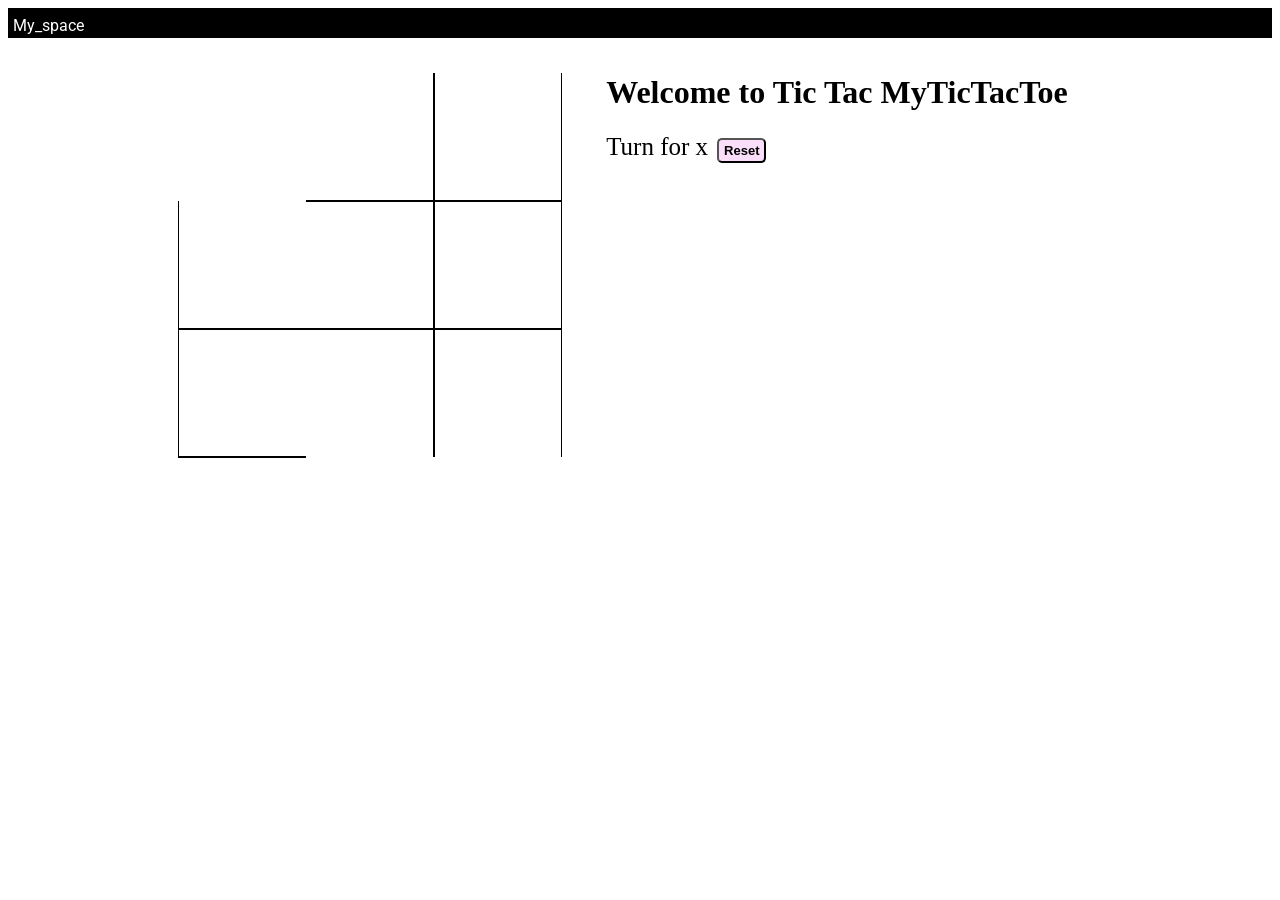
<file: index.html>
<!DOCTYPE html>
<html>
<head>
	<meta charset="utf-8">
	<meta name="viewport" content="width=device-width, initial-scale=1">
	<title>TIC-TAC-TOE</title>
	<link rel="stylesheet"  href="project.css">
</head>
<body>
	<a href="index.html"></a>
	<nav>
		<a>My_space</a>
	</nav>
	<div class="gamecontainer">
		<div class="container">
			<div class="line"></div>
			
			<div class="box bt bl"><span class="boxtext"></span> </div>
			<div class="box bt"><span class="boxtext"></span> </div>
			<div class="box bt br"><span class="boxtext"></span> </div>
			<div class="box bl"><span class="boxtext"></span> </div>
			<div class="box"><span class="boxtext"></span> </div>
			<div class="box br"><span class="boxtext"></span> </div>
			<div class="box bl bb"><span class="boxtext"></span> </div>
			<div class="box bb"><span class="boxtext"></span> </div>
			<div class="box bb br"><span class="boxtext"></span> </div>
		</div>		
		<div class="gameinfo">
			<div>
			<h1>Welcome to Tic Tac MyTicTacToe</h1>
			<span class="info">Turn for x</span>
			<button id="reset">Reset</button>
		</div>
		<div class="imgbox">
			<img src="excited.gif">
			
		</div>
<script src="project.js"></script>
</body>
</html>
</file>
<file: project.css>
@import url('https://fonts.googleapis.com/css2?family=Poppins:ital,wght@0,100;0,200;0,300;0,400;0,500;0,600;0,700;0,800;0,900;1,100;1,200;1,300;1,400;1,500;1,600;1,700;1,800;1,900&family=Roboto:ital,wght@0,100..900;1,100..900&display=swap');
nav
{
	background-color:black ;
	color: white;
	height: 25px;
	padding: 5px;
	padding-bottom: 0px;
	display: flex;
	align-items: center;
	font-family: 'Roboto',sans-serif;
}
.gamecontainer
{
	margin-top: 15px;
	display: flex;
	justify-content: center;
	

}
.container
{
	display: grid;
	grid-template-rows: repeat(3, 10vw);
	grid-template-columns: repeat(3, 10vw);
	margin: 20px 0px;

}
.box
{
	cursor: pointer;      /*in CSS, cursor: pointer; changes the mouse cursor to a hand icon.*/
	font-size: 8vw;
	border: 1px solid black;
	display: flex;
	justify-content: center;
	align-items: center;
}
.box:hover
{
	background-color: #9c4ca199;
}
.info
{
	font-size: 25px;
}
.gameinfo
{
	padding: 0px 34px;
	margin-left: 10px;
	margin-top: 0px;
	/*margin-bottom: 350px;*/
}
.imgbox img
{
	display: none;
	
}
.bt
{
	border-top: none;
}
.br
{
	border-right: none;
}
.bl
{
	border-left: none;
}
.bb
{
	border-bottom: none;
}
#reset
{
	background-color: #f9ddf9;
	border-radius:5px;
	margin-left:5px;
	padding:3px 5px;
	font-size:13px;
	font-weight:bolder;
	cursor:pointer
}

/*make responsive*/

@media screen and (max-width:800px)
{
	.gamecontainer{
		flex-wrap:wrap;
	
	}
	.gameinfo
	{
		margin-left:0px;
		margin-right:0px;
		margin-top:10px;
	}
	.gmaeinfo,h1{
		font-size:25px
		
	}
	.container
	{
		grid-template-rows: repeat(3, 20vw);
	    grid-template-columns: repeat(3, 20vw);		
	}
	.container{
    position: relative;
}
	.line{
    position: absolute;
    background: red;
    height: 5px;
    width: 0;
    border-radius: 10px;
    transition: width 0.5s ease-in-out;
}

}
</file>
